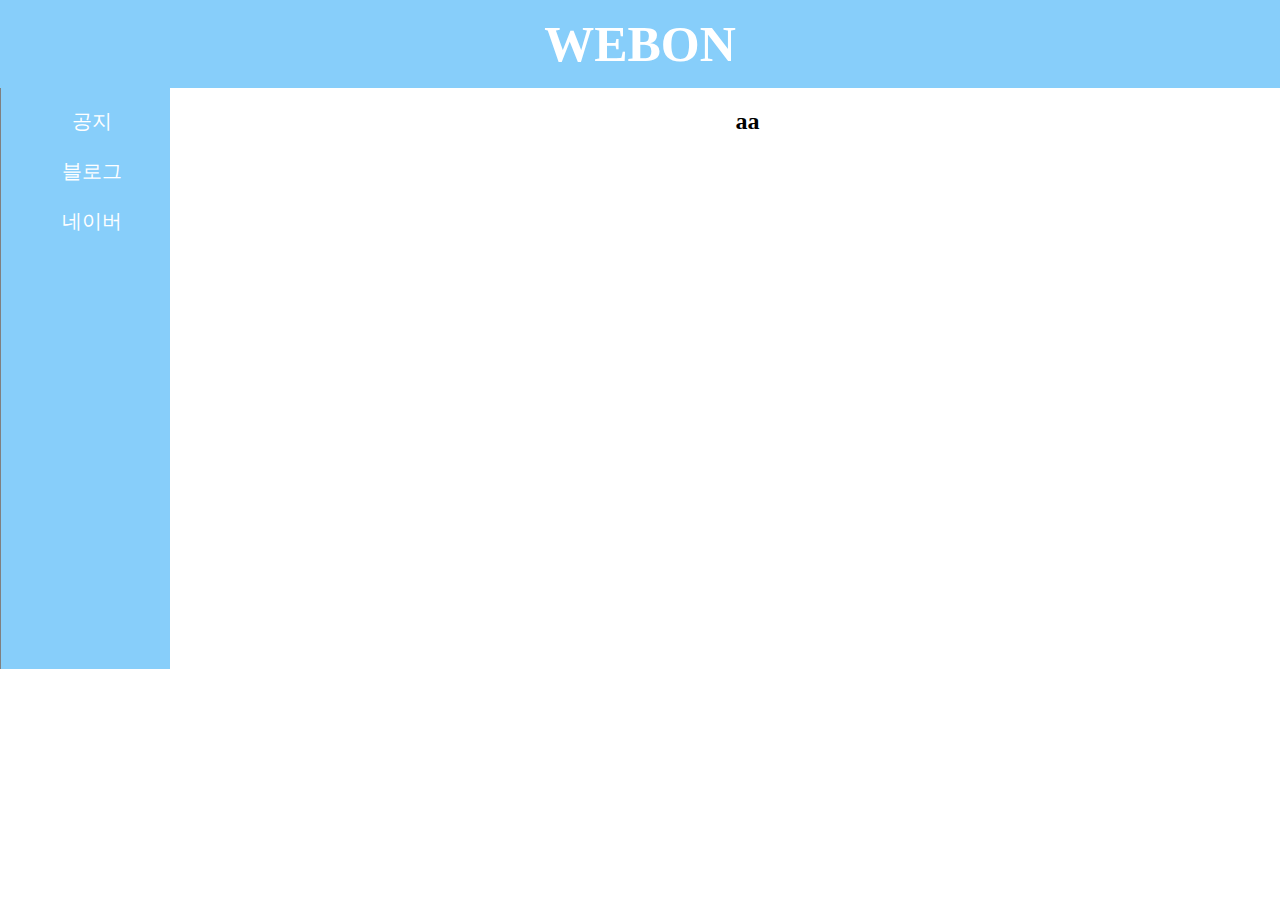
<file: index.html>
<!DOCTYPE HTML>
<html>
  <head>
  	<link rel="stylesheet" type="text/css" href="main.css">
    <title>hello world</title>
   
  </head>
  
  
  <body>
    <h1>WEBON</h1>
   

   		<div id="grid">
   		<ul>
   			<li><a href="1.html">공지</a></li><br>
   			<li><a href="1.html">블로그</a></li><br>
   			<li><a href="1.html">네이버</a></li>
   			<br><br><br><br><br><br><br><br><br>
   			<br><br><br><br><br><br><br><br><br>

   		</ul>
   <div id="article">

   	<h2>aa</h2>


  </div>
</div>
  </body>

</html>
</file>
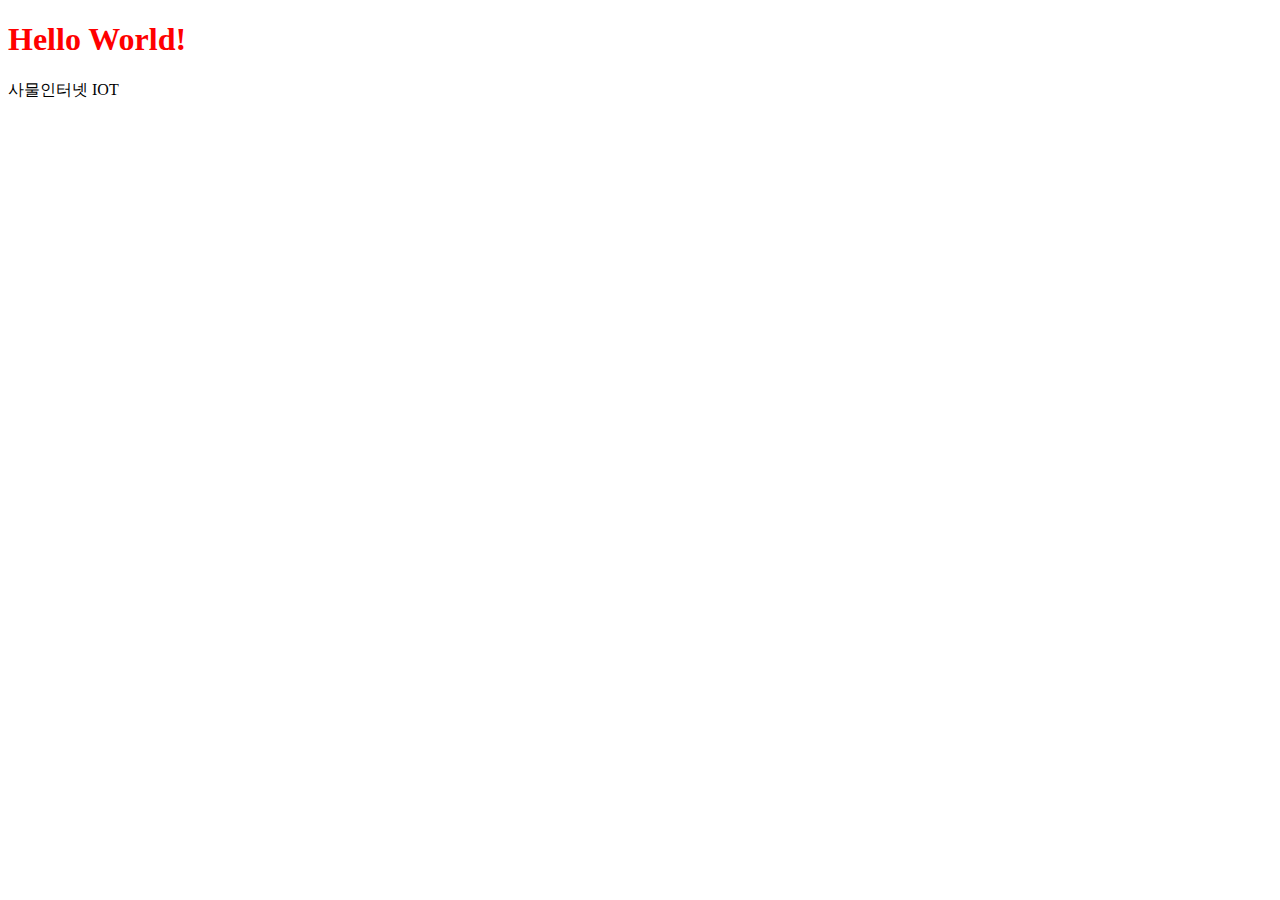
<file: 1.html>
<!DOCTYPE HTML>
<html>
  <head>
    <title>hello world</title>
    <style>
      h1{
        color: red;
        font-size: 100
      }
    
    </style>
  </head>
  
  
  <body>
    <h1>Hello World!</h1>
    <p>사물인터넷 IOT</p>
  
  </body>

</html>
</file>
<file: main.css>
*{
   box-sizing: border-box;
} 
body{
   margin: 0;
   text-align: center;
}
h1{
         color: white;
         font-size: 50px;
         text-align: center;
         margin: 0;
         padding: 15px;
       background-color: lightskyblue;
      }
      ul{
         list-style-type: none;
         font-size: 20px;
         border-left: 1px solid gray;
         width: 170px;
         padding: 20px;
         background-color: lightskyblue;
         margin: 0;
      }
a{
   text-decoration: none;
   color: white;

  }
 #grid{
    display: grid;
    grid-template-columns: 190px 1fr;
  }
   #grid ul{
    padding-left: 33px;
  }
  #grid #article{
    padding-left: 25px;
  }
  @media(max-width:800px){
    #grid{
      display: block;
  }
</file>
